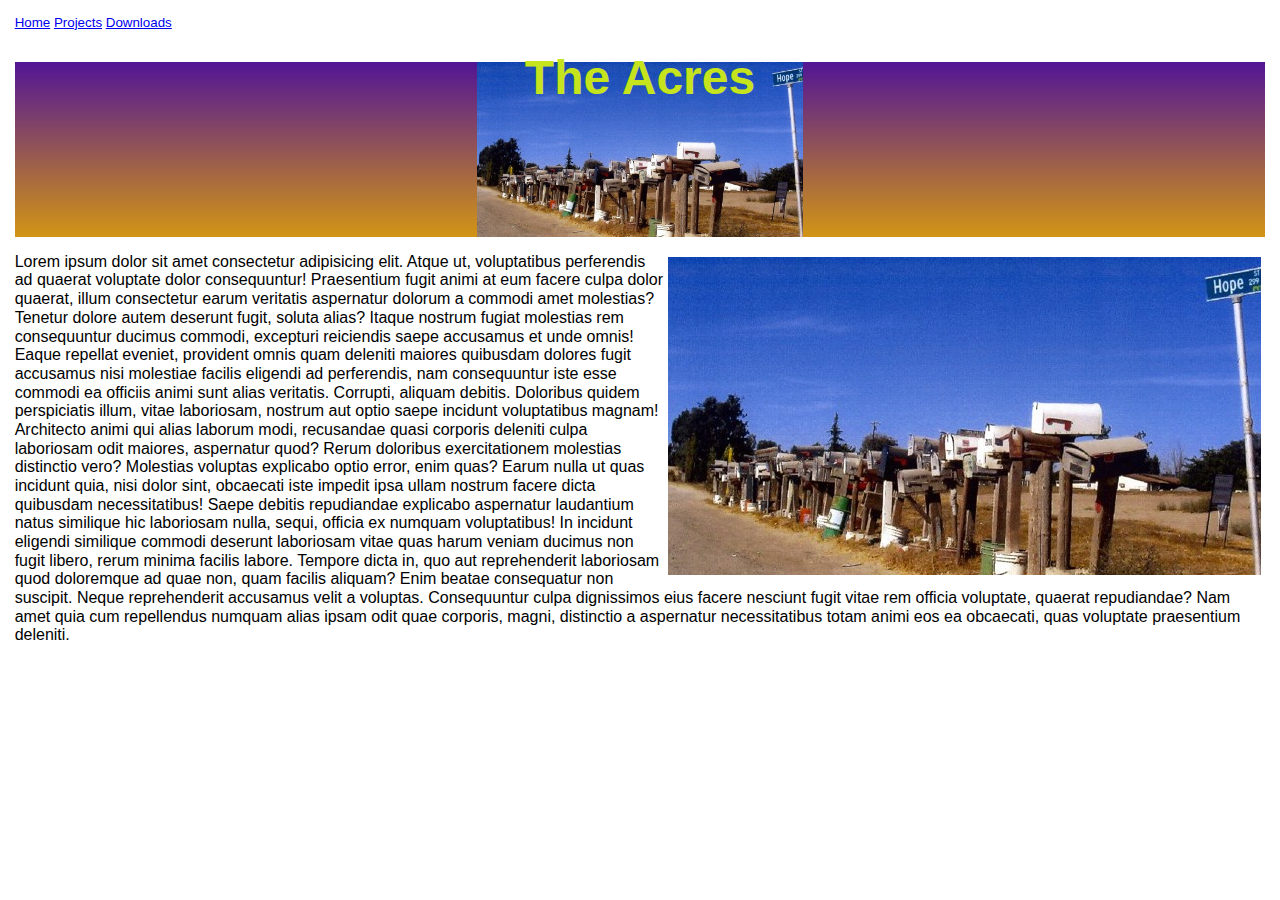
<file: index.html>
<!DOCTYPE html>
<html lang="en">

<head>
    <meta charset="UTF-8" />
    <meta http-equiv="X-UA-Compatible" content="IE=edge" />
    <meta name="viewport" content="width=device-width, initial-scale=1.0" />
    <title>Acres of Ramona</title>
    <link rel="stylesheet" type="text/css" href="styles.css" />
    <nav>
        <a href="index.html">Home</a>
        <a href="projects.html">Projects</a>
        <a href="downloads.html">Downloads</a>
    </nav>
</head>
<body>
    <section>
        <header>
            <h1>The Acres</h1>
        </header>
        <p>
            <img src="logo.jpg" alt="Acres Mailboxes">
            Lorem ipsum dolor sit amet consectetur adipisicing elit. Atque ut,
            voluptatibus perferendis ad quaerat voluptate dolor consequuntur!
            Praesentium fugit animi at eum facere culpa dolor quaerat, illum
            consectetur earum veritatis aspernatur dolorum a commodi amet molestias?
            Tenetur dolore autem deserunt fugit, soluta alias? Itaque nostrum fugiat
            molestias rem consequuntur ducimus commodi, excepturi reiciendis saepe
            accusamus et unde omnis! Eaque repellat eveniet, provident omnis quam
            deleniti maiores quibusdam dolores fugit accusamus nisi molestiae
            facilis eligendi ad perferendis, nam consequuntur iste esse commodi ea
            officiis animi sunt alias veritatis. Corrupti, aliquam debitis.
            Doloribus quidem perspiciatis illum, vitae laboriosam, nostrum aut optio
            saepe incidunt voluptatibus magnam! Architecto animi qui alias laborum
            modi, recusandae quasi corporis deleniti culpa laboriosam odit maiores,
            aspernatur quod? Rerum doloribus exercitationem molestias distinctio
            vero? Molestias voluptas explicabo optio error, enim quas? Earum nulla
            ut quas incidunt quia, nisi dolor sint, obcaecati iste impedit ipsa
            ullam nostrum facere dicta quibusdam necessitatibus! Saepe debitis
            repudiandae explicabo aspernatur laudantium natus similique hic
            laboriosam nulla, sequi, officia ex numquam voluptatibus! In incidunt
            eligendi similique commodi deserunt laboriosam vitae quas harum veniam
            ducimus non fugit libero, rerum minima facilis labore. Tempore dicta in,
            quo aut reprehenderit laboriosam quod doloremque ad quae non, quam
            facilis aliquam? Enim beatae consequatur non suscipit. Neque
            reprehenderit accusamus velit a voluptas. Consequuntur culpa dignissimos
            eius facere nesciunt fugit vitae rem officia voluptate, quaerat
            repudiandae? Nam amet quia cum repellendus numquam alias ipsam odit quae
            corporis, magni, distinctio a aspernatur necessitatibus totam animi eos
            ea obcaecati, quas voluptate praesentium deleniti.
        </p>
    </section>
</body>

</html>
</file>
<file: styles.css>
body {
	font-size: 12pt;
	font-family: Verdana, Geneva, Arial, Helvetica, sans-serif;
	color: black;
	line-height: 14pt;
	padding-left: 5pt;
	padding-right: 5pt;
	padding-top: 5pt;
}

header {
	height: 250px;
	background-image: url(logo.jpg),
		linear-gradient(rgba(0, 0, 255, 0.5), rgba(255, 255, 0, 0.5));
	background-color: brown;
	height: 175px;
	background-repeat: no-repeat;
	background-attachment: local;
	background-position: top;
	background-size: contain;
	font: 18pt Verdana, Geneva, Arial, Helvetica, sans-serif;
	font-weight: bold;
	line-height: 24pt;
    text-align: center;
	color: rgb(198, 228, 30);

	text-align: center;
}
nav {
	font: 10pt Verdana, Geneva, Arial, Helvetica, sans-serif;
}
img {
	padding: 3pt;
	float: right;
}
</file>
